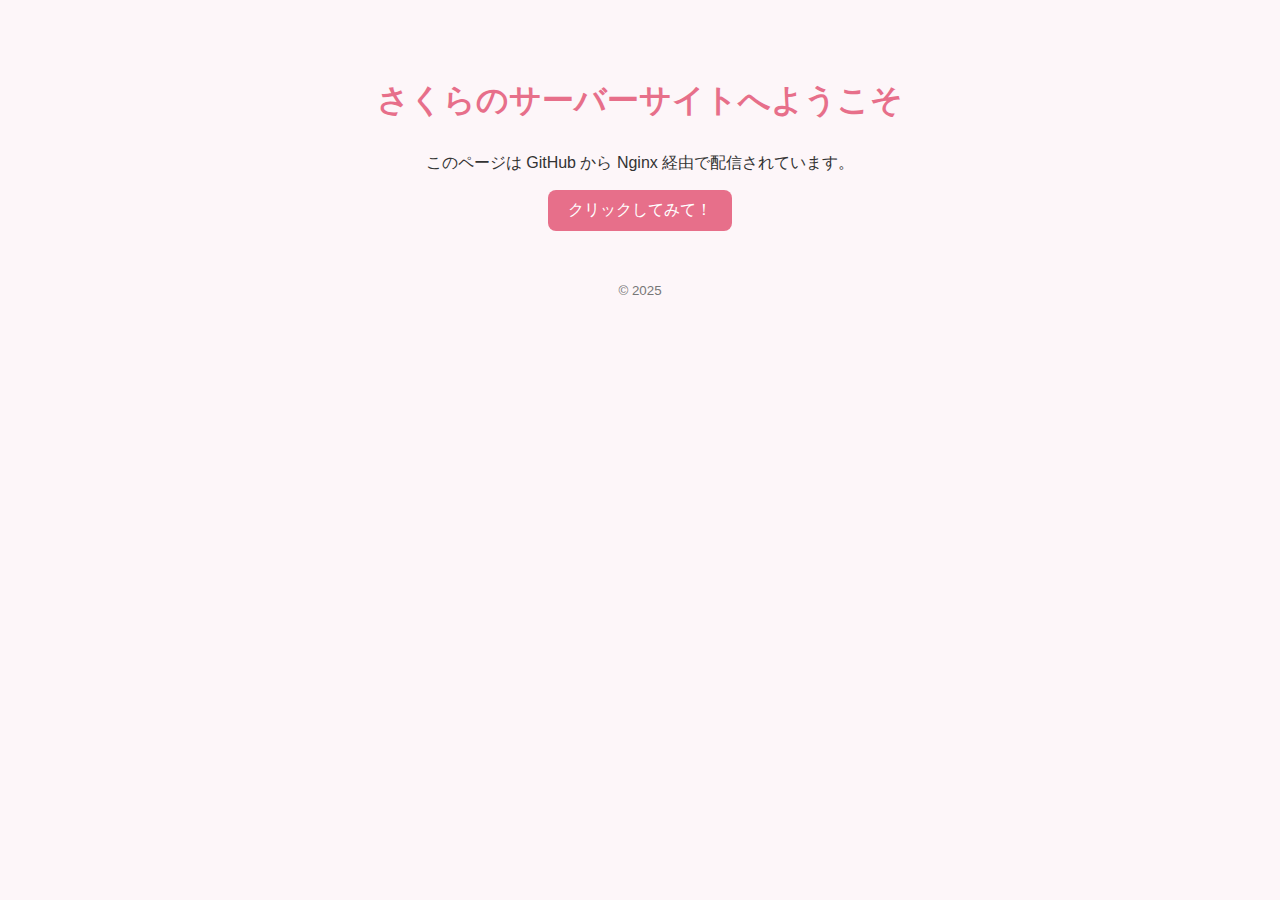
<file: Index.html>
<!DOCTYPE html>
<html lang="ja">
<head>
  <meta charset="UTF-8" />
  <meta name="viewport" content="width=device-width, initial-scale=1.0" />
  <title>ようこそ！</title>
  <link rel="stylesheet" href="style.css" />
</head>
<body>
  <header>
    <h1>さくらのサーバーサイトへようこそ</h1>
  </header>

  <main>
    <p>このページは GitHub から Nginx 経由で配信されています。</p>
    <button id="helloBtn">クリックしてみて！</button>
    <p id="message"></p>
  </main>

  <footer>
    <small>© 2025</small>
  </footer>

  <script src="script.js"></script>
</body>
</html>
</file>
<file: style.css>
body {
  font-family: 'Hiragino Sans', 'Segoe UI', sans-serif;
  background: #fdf6f9;
  color: #333;
  text-align: center;
  padding: 50px;
}

header h1 {
  color: #e76f8a;
  margin-bottom: 30px;
}

button {
  padding: 10px 20px;
  font-size: 16px;
  background: #e76f8a;
  color: white;
  border: none;
  border-radius: 8px;
  cursor: pointer;
}

button:hover {
  background: #d25e79;
}

footer {
  margin-top: 50px;
  color: #777;
}
</file>
